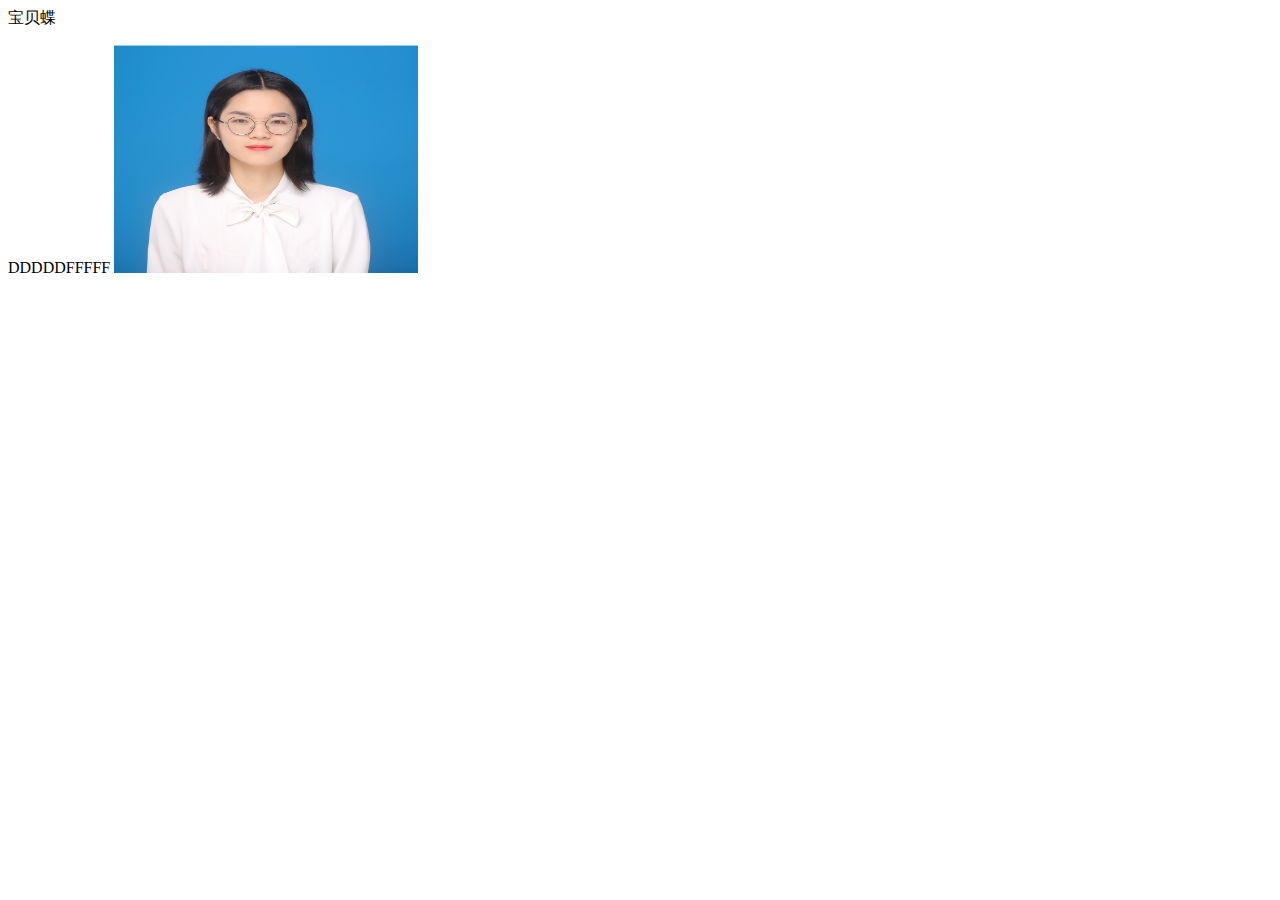
<file: index1.html>
<html>
  <head>
  	<link rel="icon" href="https://raw.githubusercontent.com/xiaoluxiang/xiaoluxiang.github.io/master/favicon.ico" type="image/x-icon">
  </head>
  <body>
  <p>宝贝蝶</p>
  DDDDDFFFFF
  <img src = "1.JPG" alt = "宝贝蝶" width="304" height="228">
  </body>
</html>
</file>
